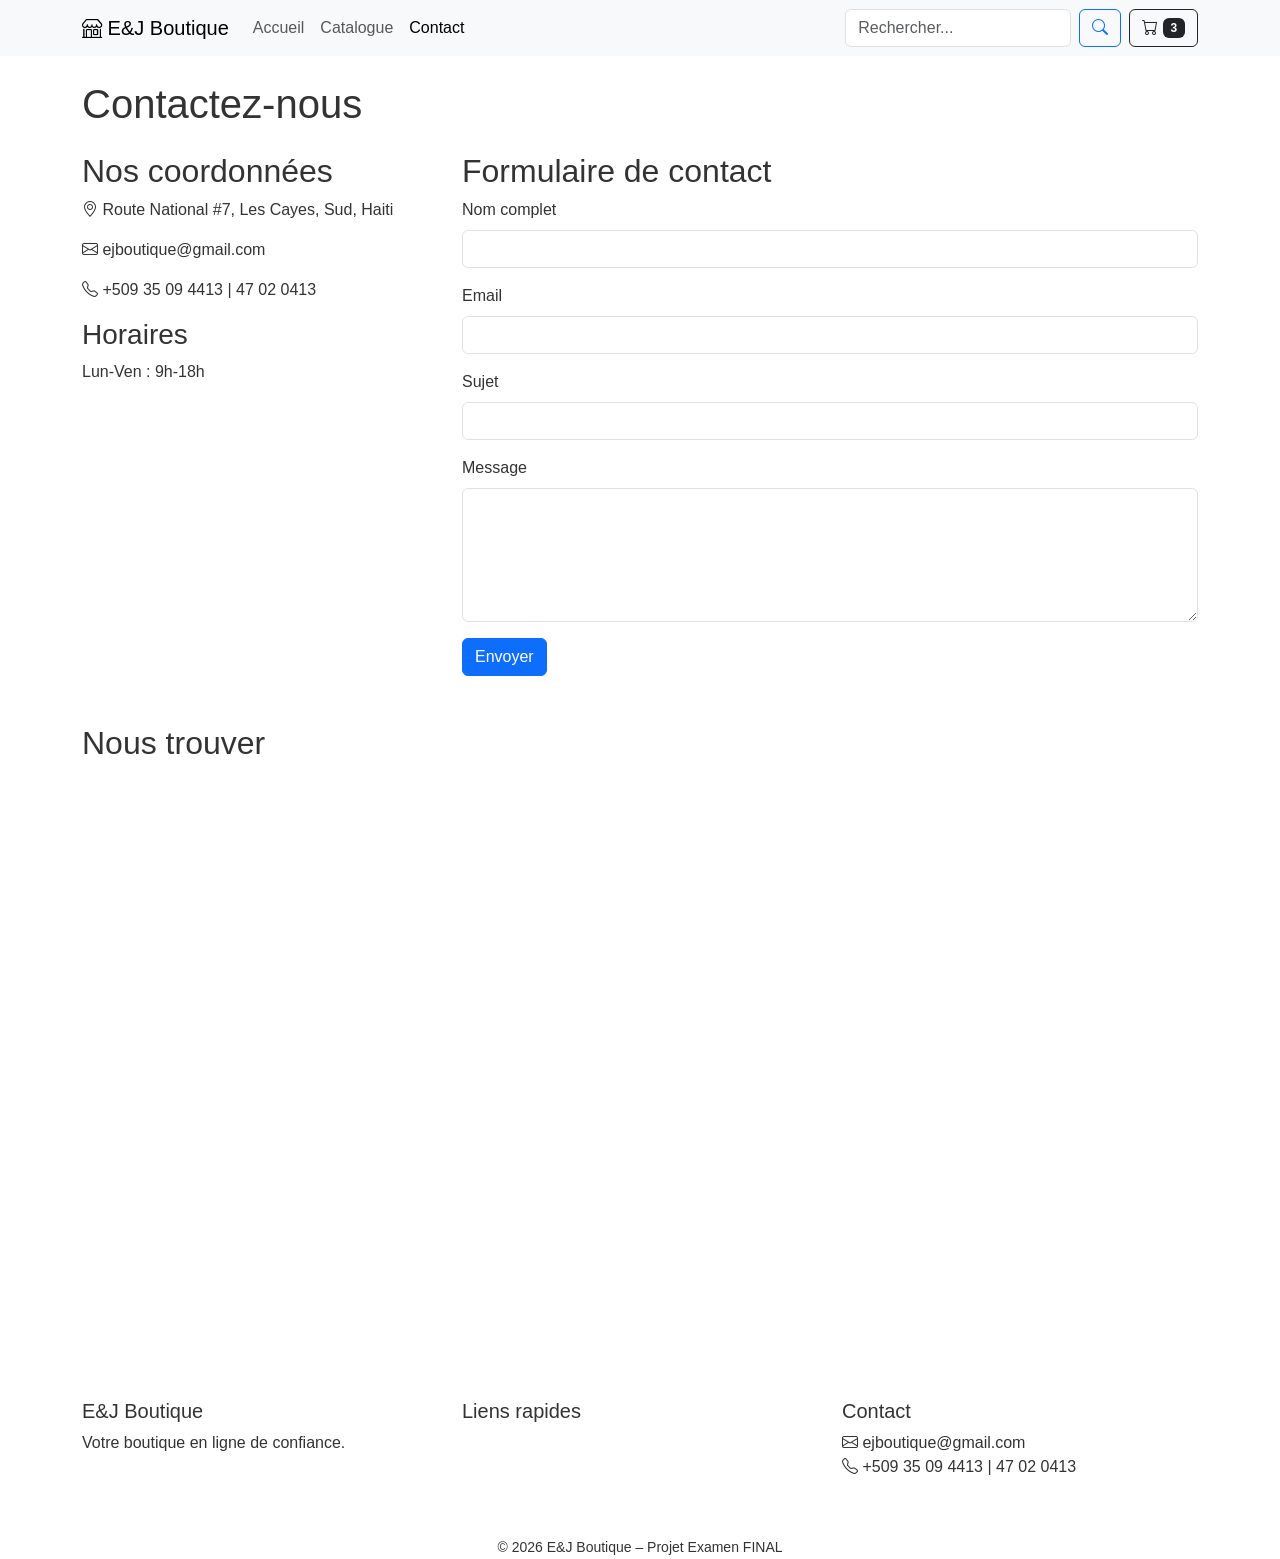
<file: E-Commerce/contact.html>
<!DOCTYPE html>
<html lang="fr">
<head>
    <meta charset="UTF-8">
    <meta name="viewport" content="width=device-width, initial-scale=1.0">
    <title>Contact - E&J Boutique</title>
    <link href="https://cdn.jsdelivr.net/npm/bootstrap@5.3.0/dist/css/bootstrap.min.css" rel="stylesheet">
    <link rel="stylesheet" href="https://cdn.jsdelivr.net/npm/bootstrap-icons@1.11.0/font/bootstrap-icons.css">
    <link rel="stylesheet" href="css/style.css">
</head>
<body>
    <header>
        <nav class="navbar navbar-expand-lg navbar-light bg-light">
            <div class="container">
                <a class="navbar-brand" href="index.html"><i class="bi bi-shop"></i> E&J Boutique</a>
                <button class="navbar-toggler" type="button" data-bs-toggle="collapse" data-bs-target="#navbarNav" aria-controls="navbarNav" aria-expanded="false" aria-label="Toggle navigation">
                    <span class="navbar-toggler-icon"></span>
                </button>
                <div class="collapse navbar-collapse" id="navbarNav">
                    <ul class="navbar-nav me-auto">
                        <li class="nav-item"><a class="nav-link" href="index.html">Accueil</a></li>
                        <li class="nav-item"><a class="nav-link" href="catalogue.html">Catalogue</a></li>
                        <li class="nav-item"><a class="nav-link active" href="contact.html">Contact</a></li>
                    </ul>
                    <form class="d-flex">
                        <input class="form-control me-2" type="search" placeholder="Rechercher...">
                        <button class="btn btn-outline-primary" type="submit"><i class="bi bi-search"></i></button>
                    </form>
                    <a href="panier.html" class="btn btn-outline-dark ms-2"><i class="bi bi-cart"></i> <span class="badge bg-dark">3</span></a>
                </div>
            </div>
        </nav>
    </header>

    <main>
        <div class="container">
            <h1 class="my-4">Contactez-nous</h1>
            <div class="row">
                <!-- Coordonnées -->
                <div class="col-md-4 mb-4">
                    <h2>Nos coordonnées</h2>
                    <address>
                        <p><i class="bi bi-geo-alt"></i> Route National #7, Les Cayes, Sud, Haiti</p>
                        <p><i class="bi bi-envelope"></i> ejboutique@gmail.com</p>
                        <p><i class="bi bi-telephone"></i> +509 35 09 4413 | 47 02 0413</p>
                    </address>
                    <h3>Horaires</h3>
                    <p>Lun-Ven : 9h-18h</p>
                </div>
                <!-- Formulaire de contact -->
                <div class="col-md-8">
                    <h2>Formulaire de contact</h2>
                    <form>
                        <div class="mb-3">
                            <label for="nom" class="form-label">Nom complet</label>
                            <input type="text" class="form-control" id="nom" required>
                        </div>
                        <div class="mb-3">
                            <label for="email" class="form-label">Email</label>
                            <input type="email" class="form-control" id="email" required>
                        </div>
                        <div class="mb-3">
                            <label for="sujet" class="form-label">Sujet</label>
                            <input type="text" class="form-control" id="sujet" required>
                        </div>
                        <div class="mb-3">
                            <label for="message" class="form-label">Message</label>
                            <textarea class="form-control" id="message" rows="5" required></textarea>
                        </div>
                        <button type="submit" class="btn btn-primary">Envoyer</button>
                    </form>
                </div>
            </div>
            <!-- Carte intégrée -->
            <div class="row mt-5">
                <div class="col-12">
                    <h2>Nous trouver</h2>
                    <div class="ratio ratio-16x9">
                        <iframe src="https://www.google.com/maps/embed?pb=!1m17!1m12!1m3!1d15160.551261945255!2d-73.76138308262551!3d18.203589588159257!2m3!1f0!2f0!3f0!3m2!1i1024!2i768!4f13.1!3m2!1m1!2s!5e0!3m2!1sfr!2sht!4v1773502948732!5m2!1sfr!2sht" width="600" height="450" style="border:0;" allowfullscreen="" loading="lazy" referrerpolicy="no-referrer-when-downgrade"></iframe>
                    </div>
                </div>
            </div>
        </div>
    </main>

    <footer>
        <div class="container">
            <div class="row">
                <div class="col-md-4">
                    <h5>E&J Boutique</h5>
                    <p>Votre boutique en ligne de confiance.</p>
                </div>
                <div class="col-md-4">
                    <h5>Liens rapides</h5>
                    <ul class="list-unstyled">
                        <li><a href="index.html" class="text-white-50">Accueil</a></li>
                        <li><a href="catalogue.html" class="text-white-50">Catalogue</a></li>
                        <li><a href="contact.html" class="text-white-50">Contact</a></li>
                    </ul>
                </div>
                <div class="col-md-4">
                    <h5>Contact</h5>
                    <address>
                        <i class="bi bi-envelope"></i> ejboutique@gmail.com<br>
                        <i class="bi bi-telephone"></i> +509 35 09 4413 | 47 02 0413
                    </address>
                </div>
            </div>
            <div class="text-center mt-3">
                <small>&copy; 2026 E&J Boutique – Projet Examen FINAL</small>
            </div>
        </div>
    </footer>

    <script src="https://cdn.jsdelivr.net/npm/bootstrap@5.3.0/dist/js/bootstrap.bundle.min.js"></script>
</body>
</html>
</file>
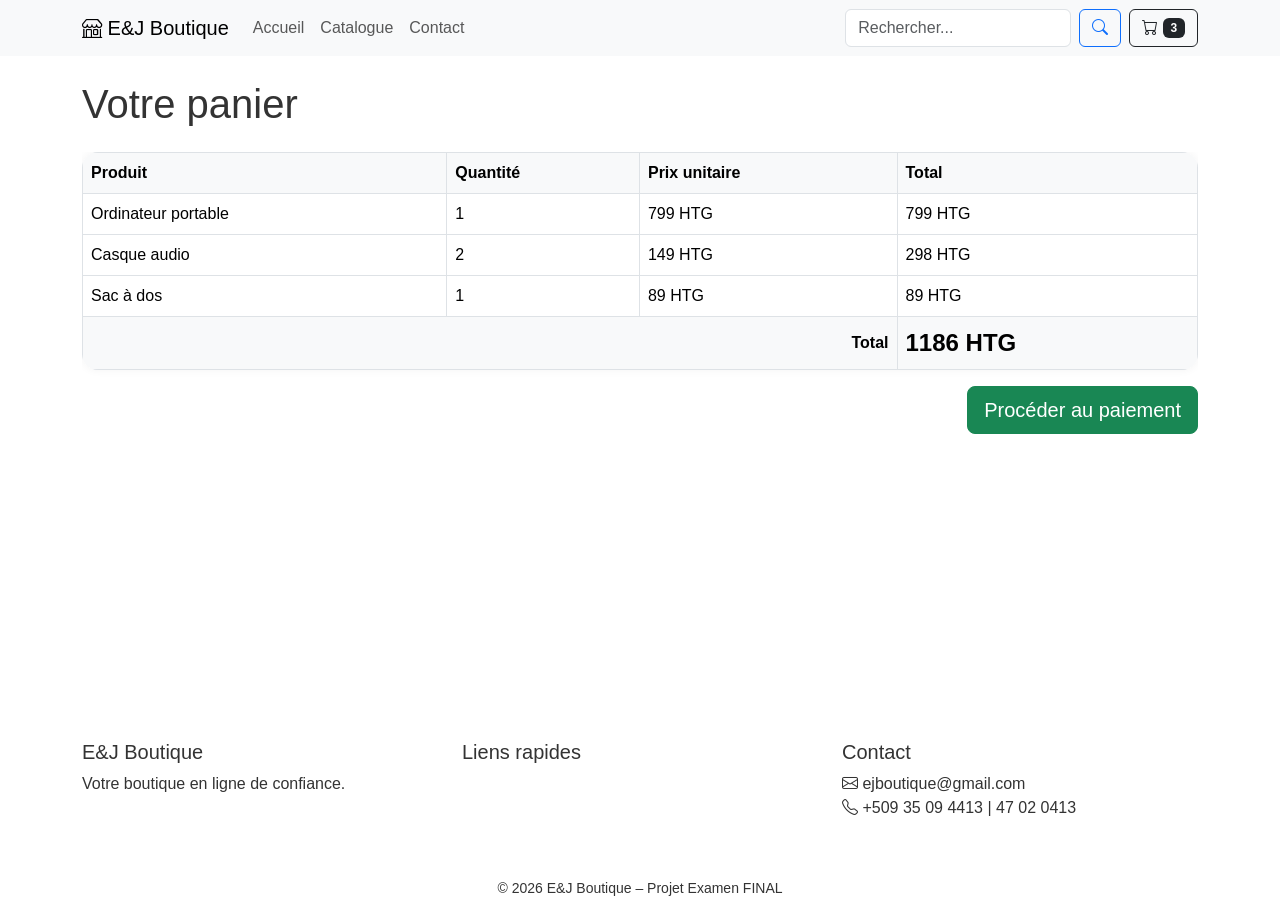
<file: E-Commerce/panier.html>
<!DOCTYPE html>
<html lang="fr">
<head>
    <meta charset="UTF-8">
    <meta name="viewport" content="width=device-width, initial-scale=1.0">
    <title>Panier - E&J Boutique</title>
    <link href="https://cdn.jsdelivr.net/npm/bootstrap@5.3.0/dist/css/bootstrap.min.css" rel="stylesheet">
    <link rel="stylesheet" href="https://cdn.jsdelivr.net/npm/bootstrap-icons@1.11.0/font/bootstrap-icons.css">
    <link rel="stylesheet" href="css/style.css">
</head>
<body>
    <header>
        <nav class="navbar navbar-expand-lg navbar-light bg-light">
            <div class="container">
                <a class="navbar-brand" href="index.html"><i class="bi bi-shop"></i> E&J Boutique</a>
                <button class="navbar-toggler" type="button" data-bs-toggle="collapse" data-bs-target="#navbarNav" aria-controls="navbarNav" aria-expanded="false" aria-label="Toggle navigation">
                    <span class="navbar-toggler-icon"></span>
                </button>
                <div class="collapse navbar-collapse" id="navbarNav">
                    <ul class="navbar-nav me-auto">
                        <li class="nav-item"><a class="nav-link" href="index.html">Accueil</a></li>
                        <li class="nav-item"><a class="nav-link" href="catalogue.html">Catalogue</a></li>
                        <li class="nav-item"><a class="nav-link" href="contact.html">Contact</a></li>
                    </ul>
                    <form class="d-flex">
                        <input class="form-control me-2" type="search" placeholder="Rechercher...">
                        <button class="btn btn-outline-primary" type="submit"><i class="bi bi-search"></i></button>
                    </form>
                    <a href="panier.html" class="btn btn-outline-dark ms-2"><i class="bi bi-cart"></i> <span class="badge bg-dark">3</span></a>
                </div>
            </div>
        </nav>
    </header>

    <main>
        <div class="container">
            <h1 class="my-4">Votre panier</h1>
            <div class="table-responsive">
                <table class="table table-bordered table-hover table-cart">
                    <thead>
                        <tr>
                            <th>Produit</th>
                            <th>Quantité</th>
                            <th>Prix unitaire</th>
                            <th>Total</th>
                        </tr>
                    </thead>
                    <tbody>
                        <tr>
                            <td>Ordinateur portable</td>
                            <td>1</td>
                            <td>799 HTG</td>
                            <td>799 HTG</td>
                        </tr>
                        <tr>
                            <td>Casque audio</td>
                            <td>2</td>
                            <td>149 HTG</td>
                            <td>298 HTG</td>
                        </tr>
                        <tr>
                            <td>Sac à dos</td>
                            <td>1</td>
                            <td>89 HTG</td>
                            <td>89 HTG</td>
                        </tr>
                    </tbody>
                    <tfoot>
                        <tr>
                            <th colspan="3" class="text-end">Total</th>
                            <th class="cart-total">1186 HTG</th>
                        </tr>
                    </tfoot>
                </table>
            </div>
            <div class="text-end">
                <a href="#" class="btn btn-success btn-lg">Procéder au paiement</a>
            </div>
        </div>
    </main>

    <footer>
        <div class="container">
            <div class="row">
                <div class="col-md-4">
                    <h5>E&J Boutique</h5>
                    <p>Votre boutique en ligne de confiance.</p>
                </div>
                <div class="col-md-4">
                    <h5>Liens rapides</h5>
                    <ul class="list-unstyled">
                        <li><a href="index.html" class="text-white-50">Accueil</a></li>
                        <li><a href="catalogue.html" class="text-white-50">Catalogue</a></li>
                        <li><a href="contact.html" class="text-white-50">Contact</a></li>
                    </ul>
                </div>
                <div class="col-md-4">
                    <h5>Contact</h5>
                    <address>
                        <i class="bi bi-envelope"></i> ejboutique@gmail.com<br>
                        <i class="bi bi-telephone"></i> +509 35 09 4413 | 47 02 0413
                    </address>
                </div>
            </div>
            <div class="text-center mt-3">
                <small>&copy; 2026 E&J Boutique – Projet Examen FINAL</small>
            </div>
        </div>
    </footer>

    <script src="https://cdn.jsdelivr.net/npm/bootstrap@5.3.0/dist/js/bootstrap.bundle.min.js"></script>
</body>
</html>
</file>
<file: E-Commerce/css/style.css>
/* --- BASE --- */
body {
    font-family: 'Segoe UI', Tahoma, Geneva, Verdana, sans-serif;
    color: #333;
    display: flex;
    flex-direction: column;
    min-height: 100vh;
}

main {
    flex: 1; /* Permet au footer de rester en bas */
}

/* --- ACCEUIL --- */
.hero-section {
    background: linear-gradient(135deg, #667eea 0%, #764ba2 100%);
    color: white;
    padding: 4rem 0;
    text-align: center;
    border-radius: 0 0 2rem 2rem;
    margin-bottom: 2rem;
}

/* --- GRILLE CATALOGUE (ACCUEIL) --- */
.categories-grid {
    display: grid;
    grid-template-columns: repeat(auto-fit, minmax(200px, 1fr));
    gap: 1.5rem;
    margin: 2rem 0;
}

.category-card {
    border: 1px solid #dee2e6;
    border-radius: 1rem;
    padding: 1.5rem 1rem;
    text-align: center;
    background-color: #f8f9fa;
    transition: transform 0.2s, box-shadow 0.2s;
}
.category-card:hover {
    transform: translateY(-5px);
    box-shadow: 0 10px 20px rgba(0,0,0,0.1);
    background-color: white;
}

/* --- GRILLE CATALOGUE PRODUITS (PAGE CATALOGUE) --- */
.catalogue-grid {
    display: grid;
    grid-template-columns: repeat(auto-fit, minmax(240px, 1fr));
    gap: 1.5rem;
    margin: 2rem 0;
}

/* --- CARTES PRODUITS --- */
.product-card {
    height: 100%;
    transition: transform 0.2s;
}
.product-card:hover {
    transform: scale(1.02);
    box-shadow: 0 4px 12px rgba(0,0,0,0.15);
}
.product-card img {
    height: 200px;
    object-fit: cover;
    border-top-left-radius: calc(0.25rem - 1px);
    border-top-right-radius: calc(0.25rem - 1px);
}

/* --- PAGE DÉTAIL PRODUIT --- */
.product-detail {
    display: flex;
    flex-wrap: wrap;
    gap: 2rem;
    margin: 2rem 0;
}
.product-images {
    flex: 1 1 300px;
}
.main-image {
    width: 100%;
    border-radius: 1rem;
}
.thumbnail-gallery {
    display: flex;
    gap: 0.5rem;
    margin-top: 1rem;
}
.thumbnail-gallery img {
    width: 80px;
    height: 80px;
    object-fit: cover;
    border-radius: 0.5rem;
    cursor: pointer;
    border: 2px solid transparent;
    transition: border 0.2s;
}
.thumbnail-gallery img:hover {
    border-color: #0d6efd;
}
.product-info {
    flex: 2 1 400px;
}
.product-info .price {
    font-size: 2rem;
    color: #0d6efd;
    font-weight: bold;
}

/* --- AVIS (DÉTAIL PRODUIT) --- */
.avis-grid {
    display: grid;
    grid-template-columns: repeat(auto-fit, minmax(280px, 1fr));
    gap: 1rem;
    margin: 2rem 0;
}

/* --- TABLEAU (PAGE PANIER) --- */
.table-cart {
    background-color: white;
    border-radius: 1rem;
    overflow: hidden;
    box-shadow: 0 0 10px rgba(0,0,0,0.05);
}
.table-cart th {
    background-color: #f8f9fa;
}
.table-cart td, .table-cart th {
    vertical-align: middle;
}
.cart-total {
    font-size: 1.5rem;
    font-weight: bold;
    color: #0d6efd;
}

/* --- RESPONSIVE --- */

@media (min-width: 768px) {
    .hero-section {
        padding: 6rem 0;
    }
}
</file>
